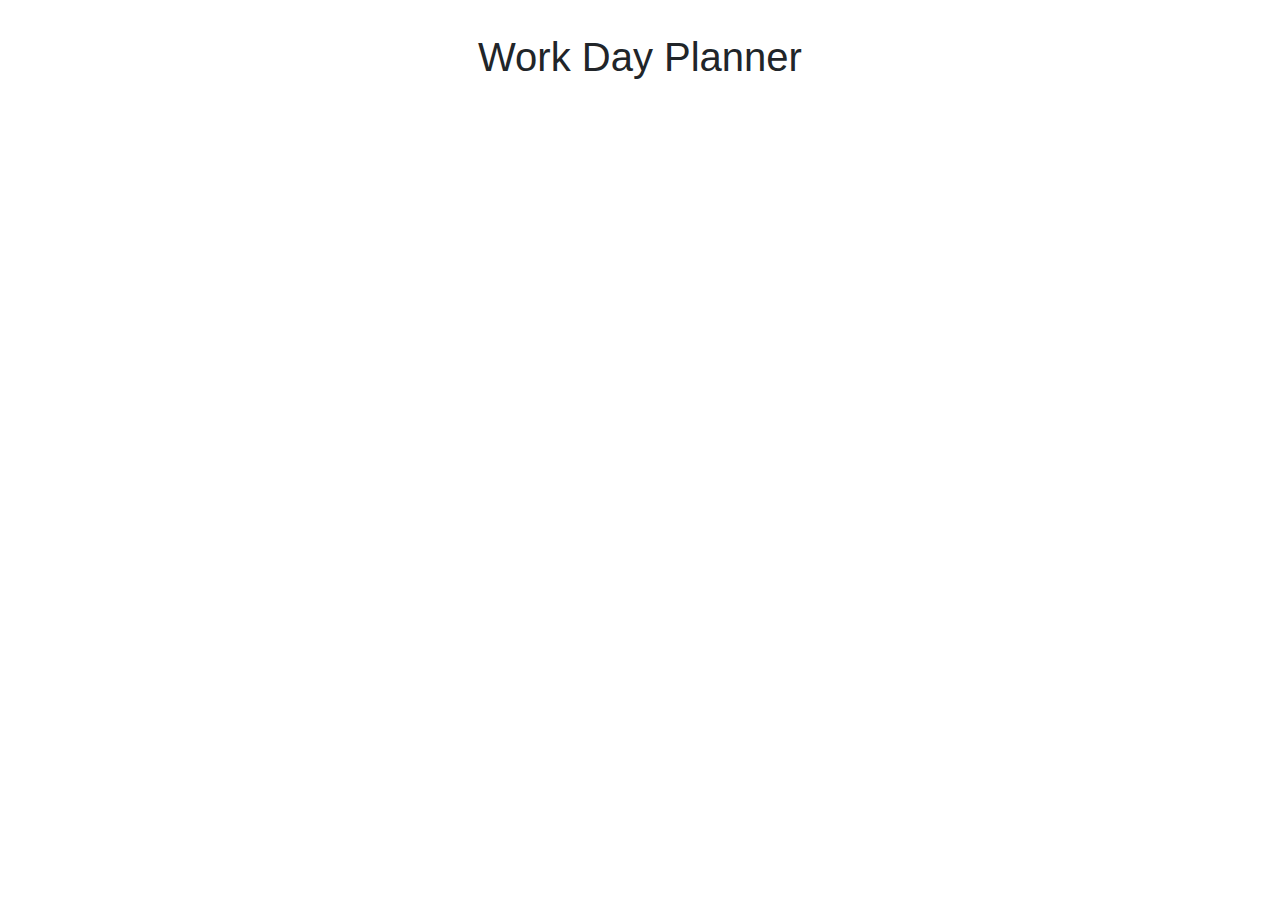
<file: old_index.html>
<!DOCTYPE html>
<html lang="en-us">
<head>
    <meta charset="UTF-8">
    <title>Day Planner</title>

    <link rel="stylesheet" href="./assets/css/reset.css">
    <link rel="stylesheet" href="https://stackpath.bootstrapcdn.com/bootstrap/4.4.1/css/bootstrap.min.css" integrity="sha384-Vkoo8x4CGsO3+Hhxv8T/Q5PaXtkKtu6ug5TOeNV6gBiFeWPGFN9MuhOf23Q9Ifjh" crossorigin="anonymous">
    <link rel="stylesheet" href="./assets/css/style.css">
    <link href="https://fonts.googleapis.com/css?family=Nunito+Sans|Titillium+Web&display=swap" rel="stylesheet">

    <script src="https://cdnjs.cloudflare.com/ajax/libs/jquery/3.2.1/jquery.min.js"></script>

</head>
<body>
    
    <section class="container">
        <div class="row justify-content-center">
            <div class="col-sm-10">
                <h1 class="text-center">Work Day Planner</h1>
            </div>
        </div>
    </section>


 <script src="assets/js/script.js"></script>
</body>
</html>
</file>
<file: assets/css/style.css>
body {
  font-family: 'Open Sans', sans-serif;
  font-size: 16px;
  line-height: 1;
}

textarea{
  background: #f3f3f3;
  border: none;
  resize: none;
  color: #000000;
  border-top: 1px solid white;
  border-left: 1px solid black;
  padding: 10px;
}

.jumbotron {
  text-align: center;
  background-color: transparent;
  color: black;
  border-radius: 0;
  border-bottom: 10px solid black;
}

.subtitle {
  font-style: italic;
}

#currentDay {
  margin-top: 50px;
  font-size: 1.6rem;
  font-weight: bolder;
}

.description{
  white-space: pre-wrap;
  width: 75%;
}

.time-block{
  text-align: center;
  border-radius: 15px;
}

.row {
  white-space: pre-wrap;
  height: 60px;
  border-top: 1px solid white;
  margin: 0 5%;
}

.hour {
  background-color: #ffffff;
  color: #000000;
  border-top: 1px dashed #000000;
  padding: 10px 15px 0 0;
  width: 10%;
  min-width: 55px;
}

.past {
  background-color:#e5eaef;
  color: #b5b5b5;
}

.present {
  background-color: #fffbc9;
  color: #881900;
}

.future {
  background-color: #e9faff;
  color: #0049b7;
}

.saveBtn, .clearBtn {
  display: inline-block;
  border-left: 1px solid black;
  color: #dcdcdc;
  font-size:1.2em;
  padding: 15px;
  min-width: 55px;
}

.saveBtn {
  background-color: #2586d9;
}

.clearBtn {
  background-color: #d55656;
  border-top-right-radius: 15px;
  border-bottom-right-radius: 15px;
}

.saveBtn i:hover, .clearBtn i:hover {
  font-size: 1.3em;
  transition: all .2s ease-in-out;
  color: white;
}

@media only screen and (max-width: 992px) {
  .description{
    white-space: pre-wrap;
    width: 65%;
  }
}
</file>
